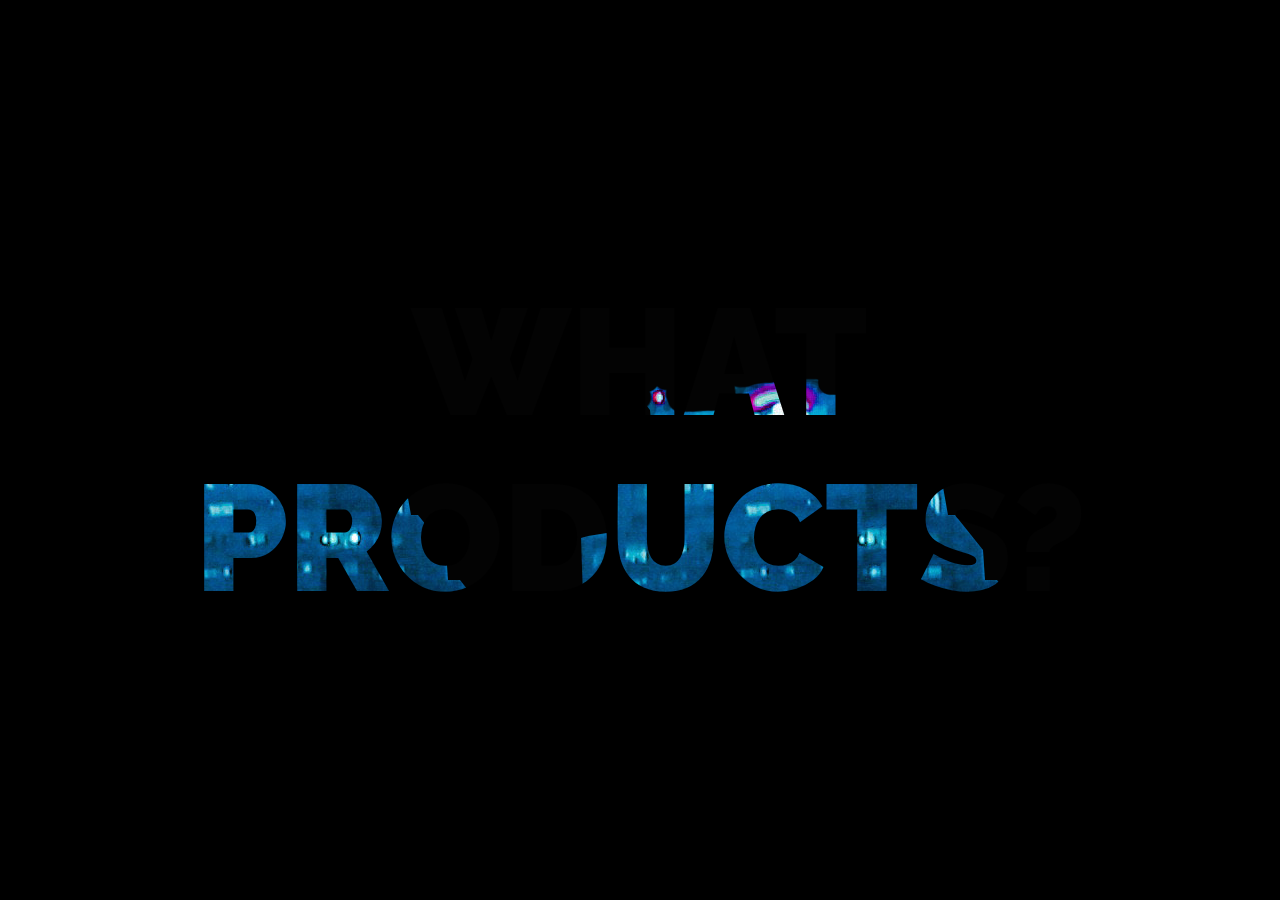
<file: bgAnimation/animate.html>
<!DOCTYPE html>
<html lang="en">
<head>
   <meta charset="UTF-8">
   <meta http-equiv="X-UA-Compatible" content="IE=edge">
   <meta name="viewport" content="width=device-width, initial-scale=1.0">
   <link rel="stylesheet" href="animate.css">
   <link rel="shortcut icon" href="../favicon.ico" type="image/x-icon">
   <link href="https://fonts.googleapis.com/css?family=Raleway:900" rel="stylesheet">
   <title>Animate</title>
</head>
<body>
   <div class="text-container">
      <h1>what products?</h1>
    </div>
</body>
</html>
</file>
